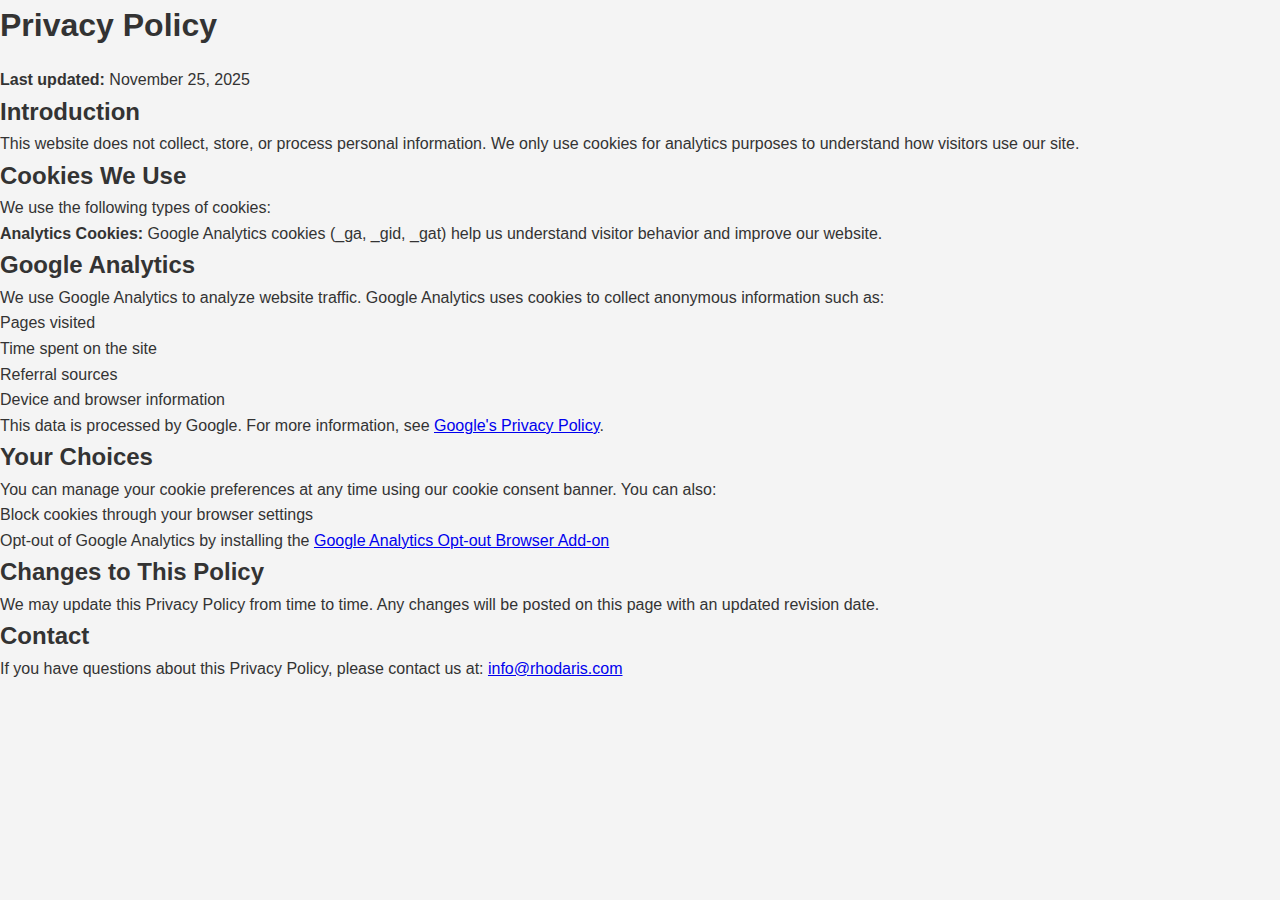
<file: privacy-policy.html>
<!DOCTYPE html>
<html lang="en">
<head>
    <meta charset="UTF-8">
    <meta name="viewport" content="width=device-width, initial-scale=1.0">
    <title>Privacy Policy - Rhodaris</title>
    <link rel="stylesheet" href="assets/css/style.css">
    <link rel="icon" type="image/svg+xml" href="favicon.svg">
    
    <!-- Open Graph / Facebook -->
    <meta property="og:type" content="website">
    <meta property="og:url" content="https://rhodaris.com/privacy-policy.html">
    <meta property="og:title" content="Privacy Policy - Rhodaris">
    <meta property="og:description" content="Learn about how Rhodaris handles your privacy. We use only analytics cookies and do not collect personal information.">
    <meta property="og:image" content="https://rhodaris.com/images/og-image.png">
    <meta property="og:locale" content="en_US">
    
    <!-- Twitter -->
    <meta name="twitter:card" content="summary_large_image">
    <meta name="twitter:url" content="https://rhodaris.com/privacy-policy.html">
    <meta name="twitter:title" content="Privacy Policy - Rhodaris">
    <meta name="twitter:description" content="Learn about how Rhodaris handles your privacy. We use only analytics cookies and do not collect personal information.">
    <meta name="twitter:image" content="https://rhodaris.com/images/og-image.png">
</head>
<body>
    <h1>Privacy Policy</h1>
    <p><strong>Last updated:</strong> November 25, 2025</p>

    <h2>Introduction</h2>
    <p>This website does not collect, store, or process personal information. We only use cookies for analytics purposes to understand how visitors use our site.</p>

    <h2>Cookies We Use</h2>
    <p>We use the following types of cookies:</p>
    <ul>
        <li><strong>Analytics Cookies:</strong> Google Analytics cookies (_ga, _gid, _gat) help us understand visitor behavior and improve our website.</li>
    </ul>

    <h2>Google Analytics</h2>
    <p>We use Google Analytics to analyze website traffic. Google Analytics uses cookies to collect anonymous information such as:</p>
    <ul>
        <li>Pages visited</li>
        <li>Time spent on the site</li>
        <li>Referral sources</li>
        <li>Device and browser information</li>
    </ul>
    <p>This data is processed by Google. For more information, see <a href="https://policies.google.com/privacy" target="_blank">Google's Privacy Policy</a>.</p>

    <h2>Your Choices</h2>
    <p>You can manage your cookie preferences at any time using our cookie consent banner. You can also:</p>
    <ul>
        <li>Block cookies through your browser settings</li>
        <li>Opt-out of Google Analytics by installing the <a href="https://tools.google.com/dlpage/gaoptout" target="_blank">Google Analytics Opt-out Browser Add-on</a></li>
    </ul>

    <h2>Changes to This Policy</h2>
    <p>We may update this Privacy Policy from time to time. Any changes will be posted on this page with an updated revision date.</p>

    <h2>Contact</h2>
    <p>If you have questions about this Privacy Policy, please contact us at: <a href="mailto:info@rhodaris.com">info@rhodaris.com</a></p>
</body>
</html>
</file>
<file: assets/css/style.css>
/* Reset and base styles */
* {
    margin: 0;
    padding: 0;
    box-sizing: border-box;
}

body {
    font-family: -apple-system, BlinkMacSystemFont, 'Segoe UI', Roboto, Oxygen, Ubuntu, Cantarell, sans-serif;
    line-height: 1.6;
    color: #333;
    background-color: #f4f4f4;
}

/* Header and Navigation */
header {
    background-color: #333;
    color: #fff;
    padding: 1rem 0;
}

nav ul {
    list-style: none;
    display: flex;
    justify-content: center;
    gap: 2rem;
}

nav a {
    color: #fff;
    text-decoration: none;
    transition: color 0.3s ease;
}

nav a:hover {
    color: #ddd;
}

/* Main content */
main {
    max-width: 1200px;
    margin: 2rem auto;
    padding: 2rem;
    background-color: #fff;
    border-radius: 8px;
    box-shadow: 0 2px 4px rgba(0, 0, 0, 0.1);
}

h1 {
    color: #333;
    margin-bottom: 1rem;
}

/* Avatar image */
.avatar {
    width: 200px;
    height: 200px;
    border-radius: 50%;
    object-fit: cover;
    margin: 1rem 0;
}

/* Footer */
footer {
    background-color: #333;
    color: #fff;
    text-align: center;
    padding: 1rem 0;
    margin-top: 2rem;
}

/* Responsive design */
@media (max-width: 768px) {
    nav ul {
        flex-direction: column;
        gap: 1rem;
    }
    
    main {
        margin: 1rem;
        padding: 1rem;
    }
}
</file>
